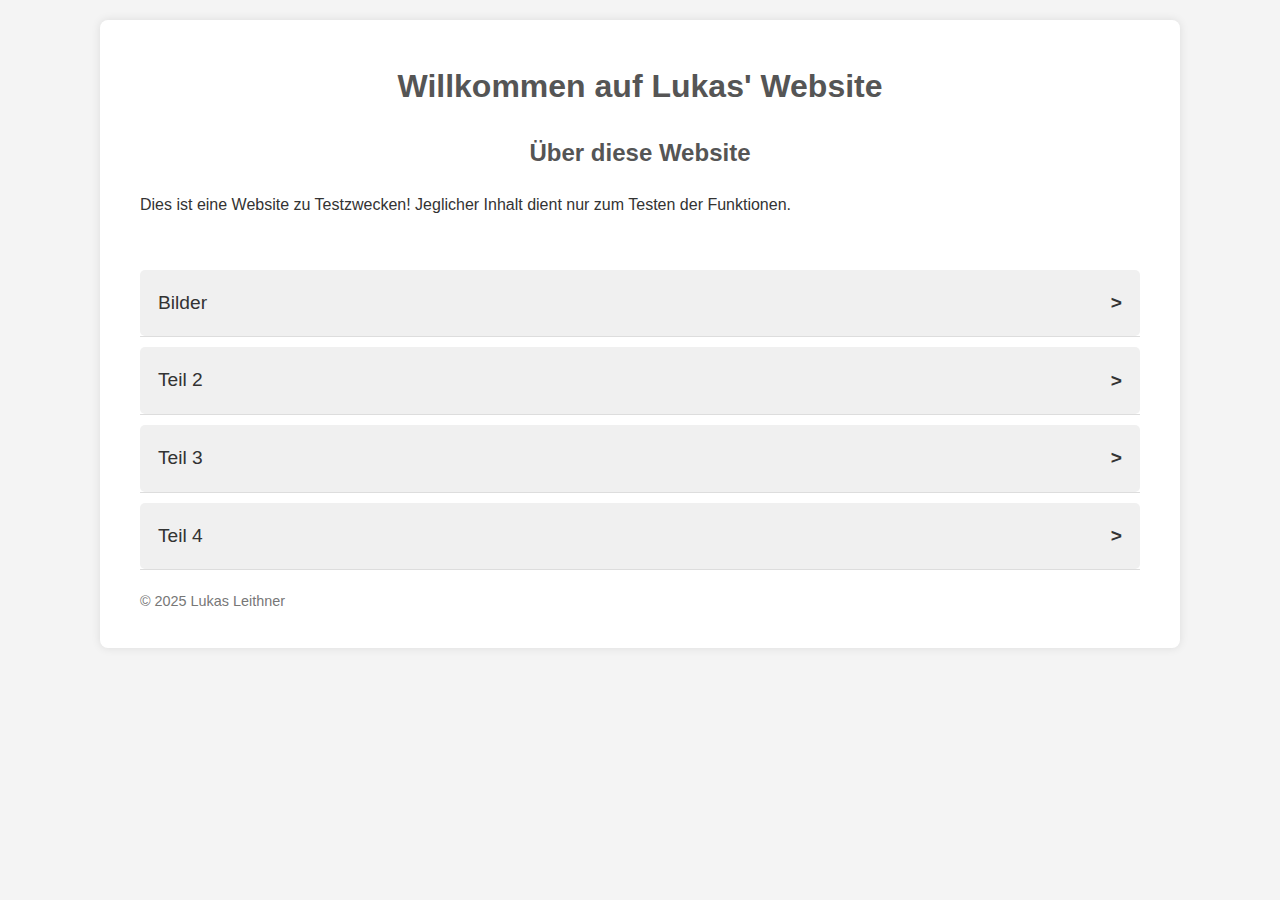
<file: index.html>
<!DOCTYPE html>
<html lang="de">
<head>
    <meta charset="UTF-8">
    <meta name="viewport" content="width=device-width, initial-scale=1.0">
    <title>Willkommen auf Lukas' Website</title>
    <link rel="stylesheet" href="style.css">
</head>
<body>

<div class="container">
    <h1>Willkommen auf Lukas' Website</h1>

    <h2>Über diese Website</h2>
    <p>Dies ist eine Website zu Testzwecken! Jeglicher Inhalt dient nur zum Testen der Funktionen.</p>
    <br>

    <!-- Ausklappbare Sektionen -->
    <div class="collapsible-section">
        <div class="collapsible-header">
            Bilder
        </div>
        <div class="collapsible-content">
            <div class="image-gallery">
                <img src="1.png" alt="Bild 1" class="gallery-image">
                <img src="2.png" alt="Bild 2" class="gallery-image">
                <img src="3.png" alt="Bild 3" class="gallery-image">
                <img src="4.jpeg" alt="Bild 4" class="gallery-image">
                <img src="5.png" alt="Bild 5" class="gallery-image">
                <img src="6.png" alt="Bild 6" class="gallery-image">
            </div>
        </div>
    </div>

    <div class="collapsible-section">
        <div class="collapsible-header">
            Teil 2
        </div>
        <div class="collapsible-content">
            <p>
                Hier ist ein Beispiel für einen Link auf eine andere Webseite: <a href="https://www.wikipedia.org" target="_blank">Besuche Wikipedia</a>.
            </p>
        </div>
    </div>

    <div class="collapsible-section">
        <div class="collapsible-header">
            Teil 3
        </div>
        <div class="collapsible-content">
            <p>
                Duis autem vel eum iriure dolor in hendrerit in vulputate velit esse molestie consequat, vel illum dolore eu feugiat nulla facilisis at vero eros et accumsan et iusto odio dignissim qui blandit praesent luptatum zzril delenit augue duis dolore te feugait nulla facilisi. Lorem ipsum dolor sit amet, consectetuer adipiscing elit, sed diam nonummy nibh euismod tincidunt ut laoreet dolore magna aliquam erat volutpat.
            </p>
        </div>
    </div>

    <div class="collapsible-section">
        <div class="collapsible-header">
            Teil 4
        </div>
        <div class="collapsible-content">
            <p>
                Ut wisi enim ad minim veniam, quis nostrud exerci tation ullamcorper suscipit lobortis nisl ut aliquip ex ea commodo consequat. Duis autem vel eum iriure dolor in hendrerit in vulputate velit esse molestie consequat, vel illum dolore eu feugiat nulla facilisi. Nam liber tempor cum soluta nobis eleifend option congue nihil imperdiet doming id quod mazim placerat facer possim assum.
            </p>
        </div>
    </div>

    <footer class="footer">
        <p>© 2025 Lukas Leithner</p>
    </footer>

</div>

<!-- Das Modal für die vergrößerte Ansicht -->
<div id="image-modal" class="modal">
    <span class="close-button">&times;</span>
    <img class="modal-content" id="modal-image">
    <a class="prev-button">&#10094;</a>
    <a class="next-button">&#10095;</a>
</div>

<script>
    const collapsibleSections = document.querySelectorAll('.collapsible-section');
    const imageModal = document.getElementById('image-modal');
    const modalImage = document.getElementById('modal-image');
    const closeButton = document.querySelector('.close-button');
    const prevButton = document.querySelector('.prev-button');
    const nextButton = document.querySelector('.next-button');
    const galleryImages = document.querySelectorAll('.gallery-image');
    let currentImageIndex = 0;

    // Funktionalität zum Ein- und Ausklappen der Sektionen
    collapsibleSections.forEach(section => {
        const header = section.querySelector('.collapsible-header');
        header.addEventListener('click', () => {
            section.classList.toggle('expanded');
        });
    });

    // Funktionalität zum Vergrößern der Bilder
    galleryImages.forEach((image, index) => {
        image.addEventListener('click', () => {
            currentImageIndex = index;
            // Setzt das Modal auf 'flex' anstatt 'block' für die Zentrierung
            imageModal.style.display = 'flex';
            modalImage.src = galleryImages[currentImageIndex].src;
        });
    });

    // Funktionalität zum Schließen der vergrößerten Ansicht
    closeButton.addEventListener('click', () => {
        imageModal.style.display = 'none';
    });

    // Schließen, wenn außerhalb des Bildes geklickt wird
    window.addEventListener('click', (event) => {
        if (event.target === imageModal) {
            imageModal.style.display = 'none';
        }
    });

    // Funktion zum Anzeigen des nächsten Bildes
    nextButton.addEventListener('click', () => {
        currentImageIndex = (currentImageIndex + 1) % galleryImages.length;
        modalImage.src = galleryImages[currentImageIndex].src;
    });

    // Funktion zum Anzeigen des vorherigen Bildes
    prevButton.addEventListener('click', () => {
        currentImageIndex = (currentImageIndex - 1 + galleryImages.length) % galleryImages.length;
        modalImage.src = galleryImages[currentImageIndex].src;
    });
</script>

</body>
</html>
</file>
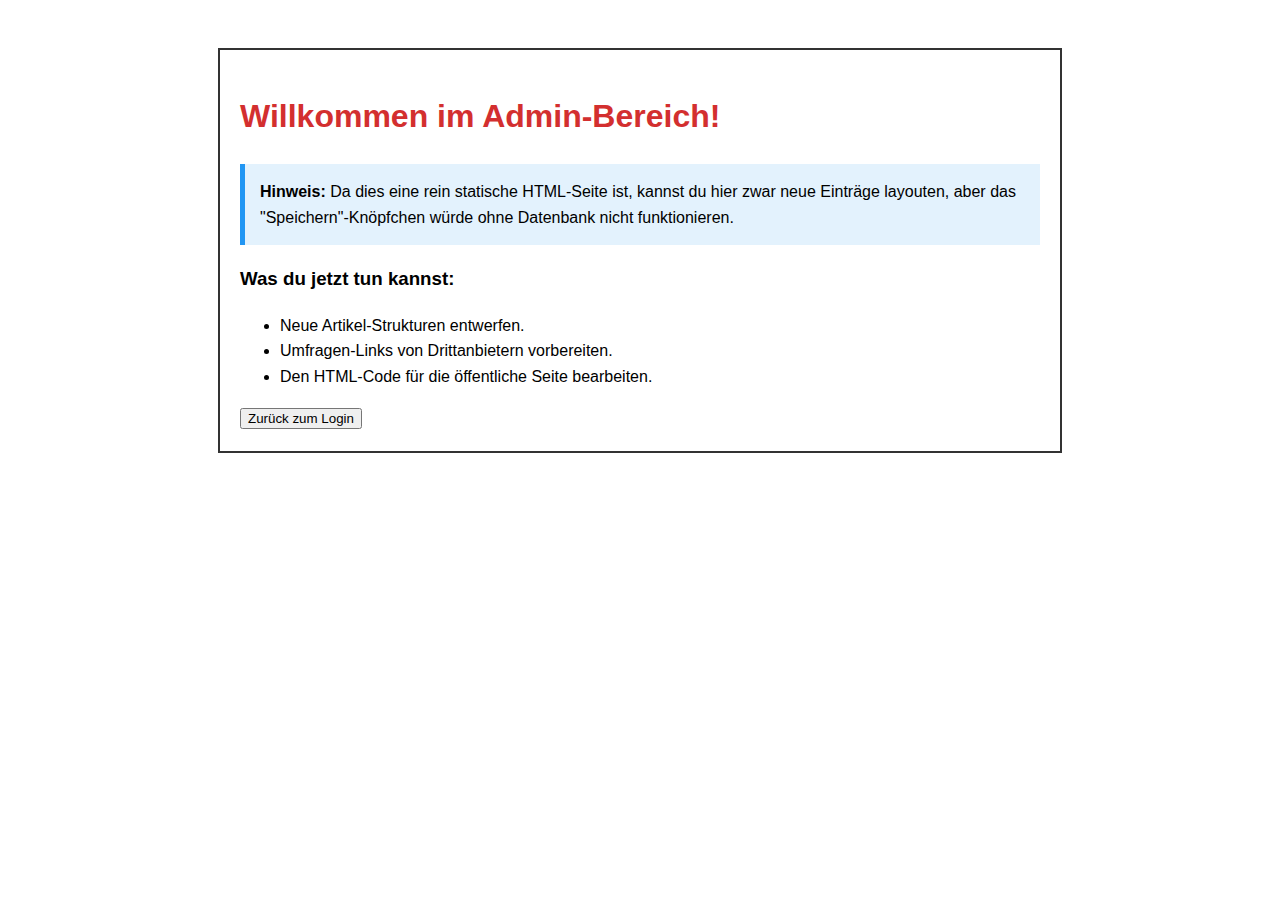
<file: secret.html>
<!DOCTYPE html>
<html lang="de">
<head>
    <meta charset="UTF-8">
    <title>Admin Bereich</title>
    <style>
        body { font-family: 'Segoe UI', Tahoma, Geneva, Verdana, sans-serif; padding: 40px; line-height: 1.6; }
        .container { max-width: 800px; margin: auto; background: #fff; padding: 20px; border: 2px solid #333; }
        h1 { color: #d32f2f; }
        .info-box { background: #e3f2fd; padding: 15px; border-left: 5px solid #2196f3; }
    </style>
</head>
<body>

<div class="container">
    <h1>Willkommen im Admin-Bereich!</h1>
    <p class="info-box">
        <strong>Hinweis:</strong> Da dies eine rein statische HTML-Seite ist, kannst du hier zwar neue Einträge 
        layouten, aber das "Speichern"-Knöpfchen würde ohne Datenbank nicht funktionieren.
    </p>
    
    <h3>Was du jetzt tun kannst:</h3>
    <ul>
        <li>Neue Artikel-Strukturen entwerfen.</li>
        <li>Umfragen-Links von Drittanbietern vorbereiten.</li>
        <li>Den HTML-Code für die öffentliche Seite bearbeiten.</li>
    </ul>
    
    <button onclick="window.location.href='index.html'">Zurück zum Login</button>
</div>

</body>
</html>
</file>
<file: style.css>
/* Allgemeine Stile für den Body */
body {
    font-family: Arial, sans-serif;
    line-height: 1.6;
    margin: 0;
    padding: 20px;
    background-color: #f4f4f4;
    color: #333;
}

/* Stil für den Haupt-Container */
.container {
    max-width: 1000px;
    margin: auto;
    background: #fff;
    padding: 20px 40px;
    border-radius: 8px;
    box-shadow: 0 0 10px rgba(0, 0, 0, 0.1);
}

/* Stile für Überschriften */
h1, h2 {
    color: #555;
    text-align: center;
}

/* Stil für Absätze */
p {
    text-align: justify;
}

/* Stil für den Footer */
.footer {
    text-align: center;
    margin-top: 20px;
    font-size: 0.9em;
    color: #777;
}

/* Stile für die ausklappbaren Abschnitte */
.collapsible-header,
.collapsible-content {
    box-sizing: border-box;
}

.collapsible-header {
    background-color: #f0f0f0;
    color: #333;
    cursor: pointer;
    padding: 18px;
    width: 100%;
    border: none;
    text-align: left;
    outline: none;
    font-size: 1.2em;
    transition: background-color 0.2s ease;
    border-radius: 5px;
    margin-top: 10px;
    position: relative;
    user-select: none;
}

.collapsible-header:hover {
    background-color: #e0e0e0;
}

.collapsible-header::after {
    content: '>'; /* Unicode-Dreieck */
    font-weight: bold;
    font-size: 1em;
    position: absolute;
    right: 18px;
    top: 50%;
    transform: translateY(-50%);
    transition: transform 0.2s ease-in-out;
}

.collapsible-section.expanded .collapsible-header::after {
    transform: translateY(-50%) rotate(90deg);
}

.collapsible-content {
    padding: 0;
    max-height: 0;
    overflow: hidden;
    transition: max-height 0.3s ease-in-out, padding 0.3s ease-in-out, border 0.3s ease-in-out;
    background-color: #f9f9f9;
    border-left: 1px solid #ddd;
    border-right: 1px solid #ddd;
    border-bottom: 1px solid #ddd;
    border-radius: 0 0 5px 5px;
}

.collapsible-section.expanded .collapsible-content {
    max-height: 800px; /* Ein Wert, der groß genug für den Inhalt ist */
    padding: 18px;
    border: 1px solid #ddd;
    border-top: none;
}

/* Neue Stile für die Bildergalerie */
.image-gallery {
    display: grid;
    grid-template-columns: repeat(auto-fit, minmax(200px, 1fr));
    gap: 15px;
    margin-top: 30px; /* Abstand oben */
    margin-bottom: 20px; /* Abstand unten */
}

.gallery-image {
    width: 100%;
    height: auto;
    display: block;
    border-radius: 5px;
    box-shadow: 0 2px 5px rgba(0, 0, 0, 0.1);
    cursor: pointer; /* Zeigt an, dass das Bild anklickbar ist */
}

/* Stile für das Modal (vergrößerte Ansicht) */
.modal {
    display: none; /* Standardmäßig ausgeblendet */
    position: fixed;
    z-index: 1;
    left: 0;
    top: 0;
    width: 100%;
    height: 100%;
    overflow: auto;
    background-color: rgba(0, 0, 0, 0.9);
    justify-content: center;
    align-items: center;
}

.modal-content {
    margin: auto;
    display: block;
    width: 80%;
    max-width: 700px;
    border-radius: 8px;
}

/* Stil für das Schließen-Symbol */
.close-button {
    position: absolute;
    top: 15px;
    right: 35px;
    color: #fff;
    font-size: 40px;
    font-weight: bold;
    transition: 0.3s;
    cursor: pointer;
}

.close-button:hover,
.close-button:focus {
    color: #bbb;
    text-decoration: none;
    cursor: pointer;
}

/* Stil für die Navigationspfeile */
.prev-button, .next-button {
    cursor: pointer;
    position: absolute;
    top: 50%;
    width: auto;
    padding: 16px;
    color: white;
    font-weight: bold;
    font-size: 20px;
    transition: 0.6s ease;
    user-select: none;
    background-color: rgba(0,0,0,0.5);
    transform: translateY(-50%);
}

.prev-button {
    left: 10%;
    border-radius: 3px 0 0 3px;
}

.next-button {
    right: 10%;
    border-radius: 3px 0 0 3px;
}

.prev-button:hover, .next-button:hover {
    background-color: rgba(0,0,0,0.8);
}
</file>
